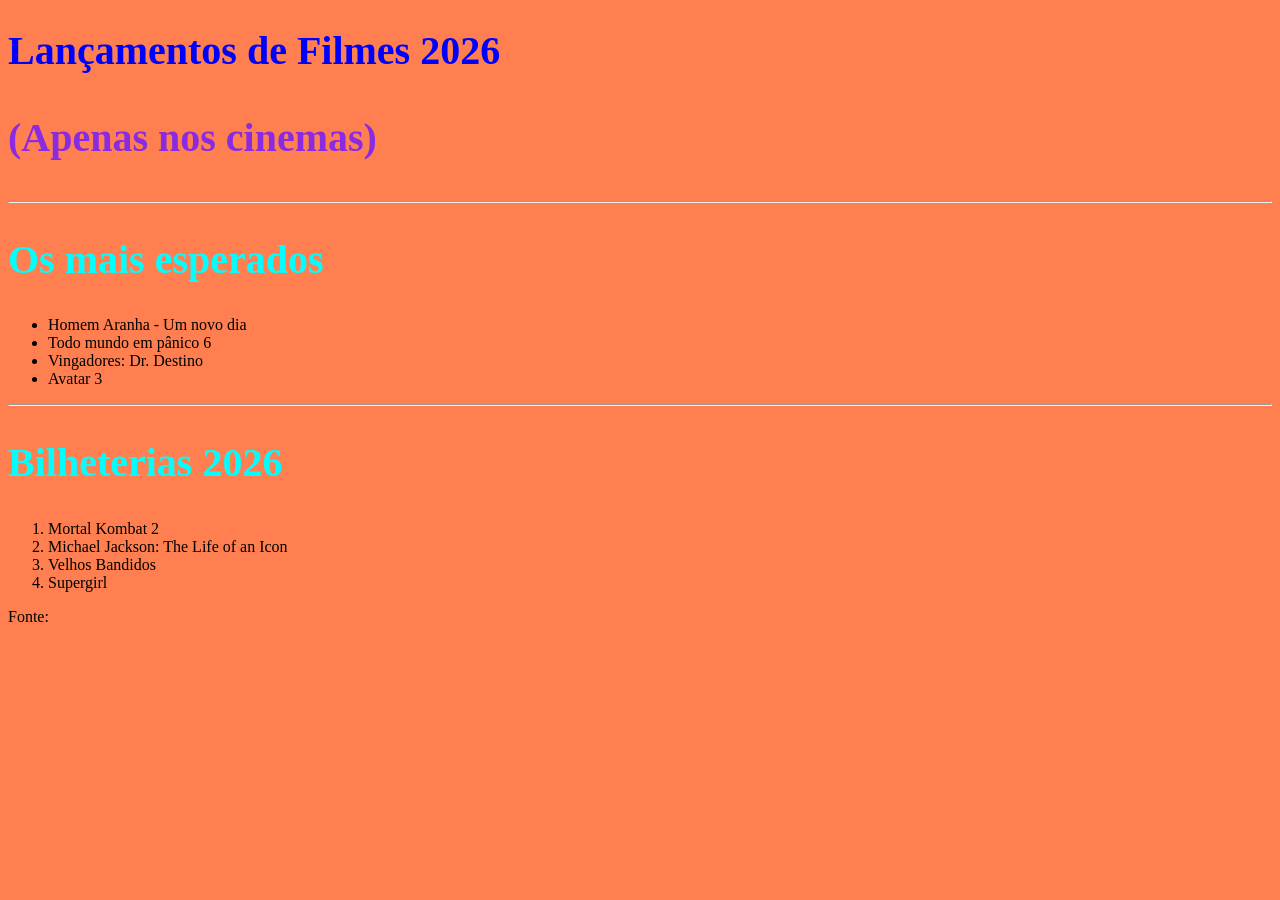
<file: Aula01/Atividade01/index.html>
<!DOCTYPE html>
<html lang="pt-br">
<head>
    <meta charset="UTF-8">
    <meta name="viewport" content="width=device-width, initial-scale=1.0">
    <title>Minha Primeira Página</title>
    <link rel="stylesheet" href="css/style.css">

</head>
<body>

    <h1>Lançamentos de Filmes 2026</h1>
    <h3>(Apenas nos cinemas)</h3>
    <hr>
    <h2>Os mais esperados</h2>
    <ul>  <!-- Espaço no inicio da frase-->
        <li>Homem Aranha - Um novo dia</li>
        <li>Todo mundo em pânico 6</li>
        <li>Vingadores: Dr. Destino</li>
        <li>Avatar 3</li>
    </ul>
    <hr> <!-- Linha com a largura da página-->
    <h2>Bilheterias 2026</h2>
    <ol> <!-- espaço numerado-->
        <li>Mortal Kombat 2</li>
        <li>Michael Jackson: The Life of an Icon</li>
        <li>Velhos Bandidos</li>
        <li>Supergirl</li>   
    </ol>
    
    <p> <!-- parágrafo-->
        Fonte: <a href="https://www.adorocinema.com"></a></p>
                  <!-- Link-->

</body>
</html>
</file>
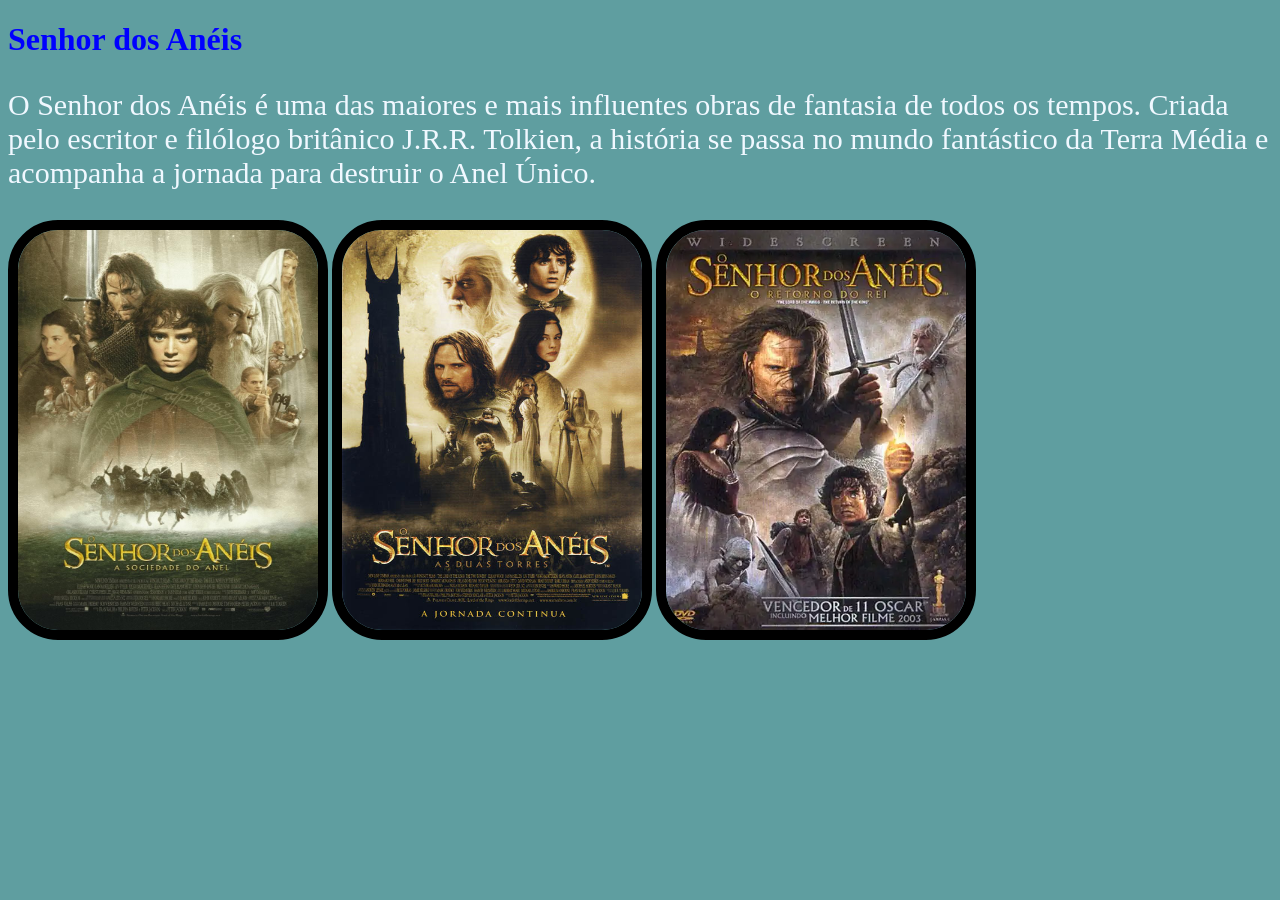
<file: Aula03/Atividade01/index.html>
<!DOCTYPE html>
<html lang="pt-br">
<head>
    <meta charset="UTF-8">
    <meta name="viewport" content="width=device-width, initial-scale=1.0">
    <link rel="shortcut icon" href="./img/icon.png" type="image/x-icon">
    <title>Senhor dos Anéis</title>
    <link rel="stylesheet" href="./css/style.css">

</head>
<body>
    <h1>Senhor dos Anéis</h1>
    <p>
       O Senhor dos Anéis é uma das maiores e mais influentes obras de fantasia de todos os tempos. Criada pelo escritor e filólogo britânico J.R.R. Tolkien, a história se passa no mundo fantástico da Terra Média e acompanha a jornada para destruir o Anel Único. 
    </p>
    <img src = "./img/poster1.jpg" alt="Cartaz do filme A sociedade do Anel">
    <img src = "./img/poster2.jpg" alt="Cartaz do filme As duas torres">
    <img src = "./img/poster3.webp" alt="Cartaz do filme O retorno do rei">


</body>
</html>
</file>
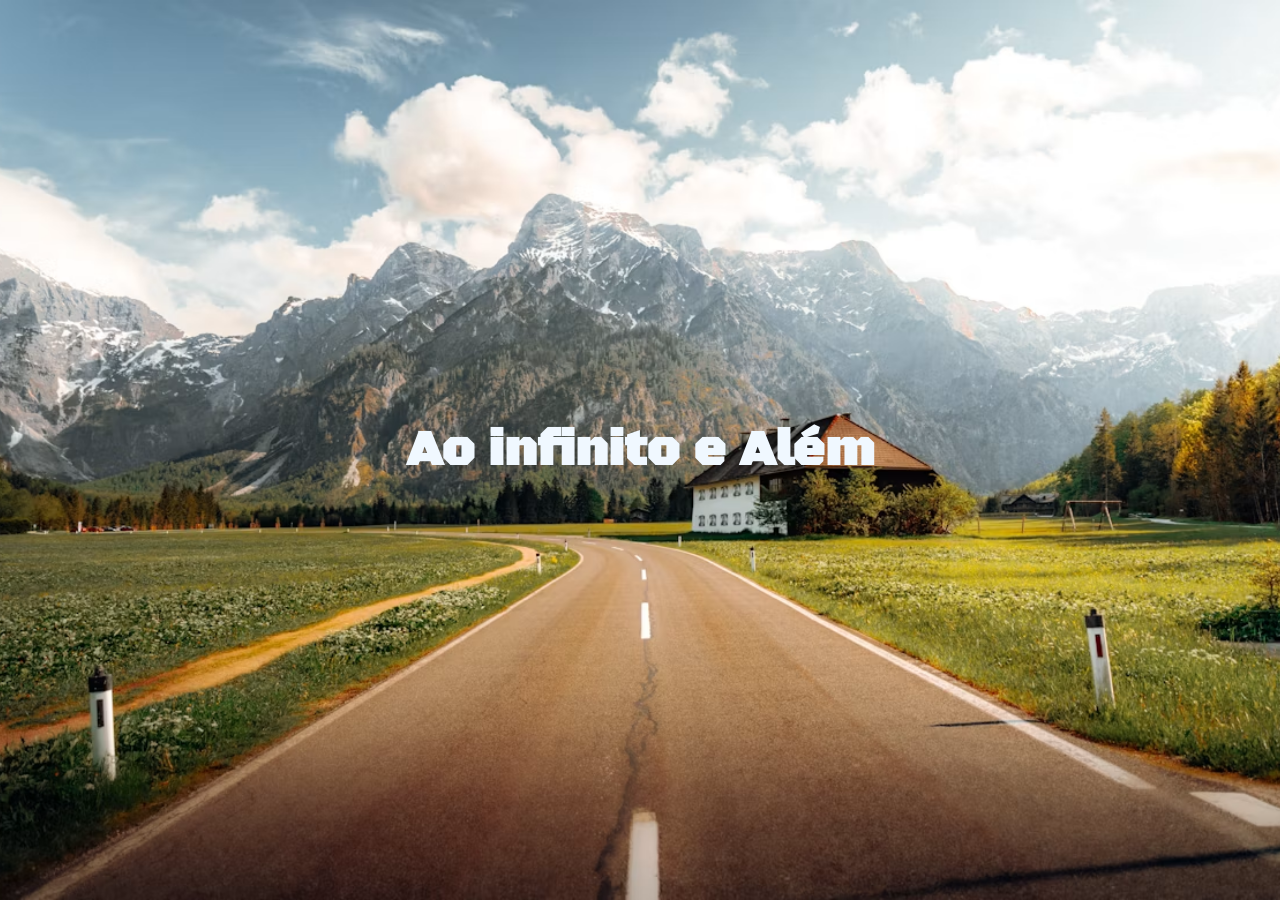
<file: Aula03/Atividade02/index.html>
<!DOCTYPE html>
<html lang="pt-br">
<head>
    <meta charset="UTF-8">
    <meta name="viewport" content="width=device-width, initial-scale=1.0">
    <link rel="stylesheet" href="./css/style.css">
    <link rel="shortcut icon" href="./img/ico.png" type="image/x-icon">
    <title>Foto de Abertura</title>
</head>
<body>
    <div class="fundo">
             <h1 class="texto"> Ao infinito e Além</h1>
    </div>
</body>
</html>
</file>
<file: Aula01/Atividade01/css/style.css>
body{
    background-color: coral;
}
h1{
        color:blue;
        font-size: 40px;
}
h2{
    color:aqua;
         font-size: 40px;
}
h3{
    color:blueviolet;
         font-size: 40px;
}
</file>
<file: Aula03/Atividade01/css/style.css>
h1{
    color:blue;
}
p{
    color:aliceblue;
    font-size: 30px;
}

body{
    background-color: cadetblue;
}

img{
    height: 400px;
    width: 300px;
    border: 10px solid black;
    border-radius: 50px;
}
</file>
<file: Aula03/Atividade02/css/style.css>
@import url('https://fonts.googleapis.com/css2?family=Black+Ops+One&display=swap');


.fundo{

    background-image: url('../img/fundo.avif');
    height: 100vh;
    width: 100vw;
    background-size: cover;
    align-content: center;
    background-position: center;


}

body{
    margin:0;
}

.texto{
    color:aliceblue;
    text-align: center;
    font-size: 50px;
    font-family: "Black Ops One", system-ui;
}
</file>
